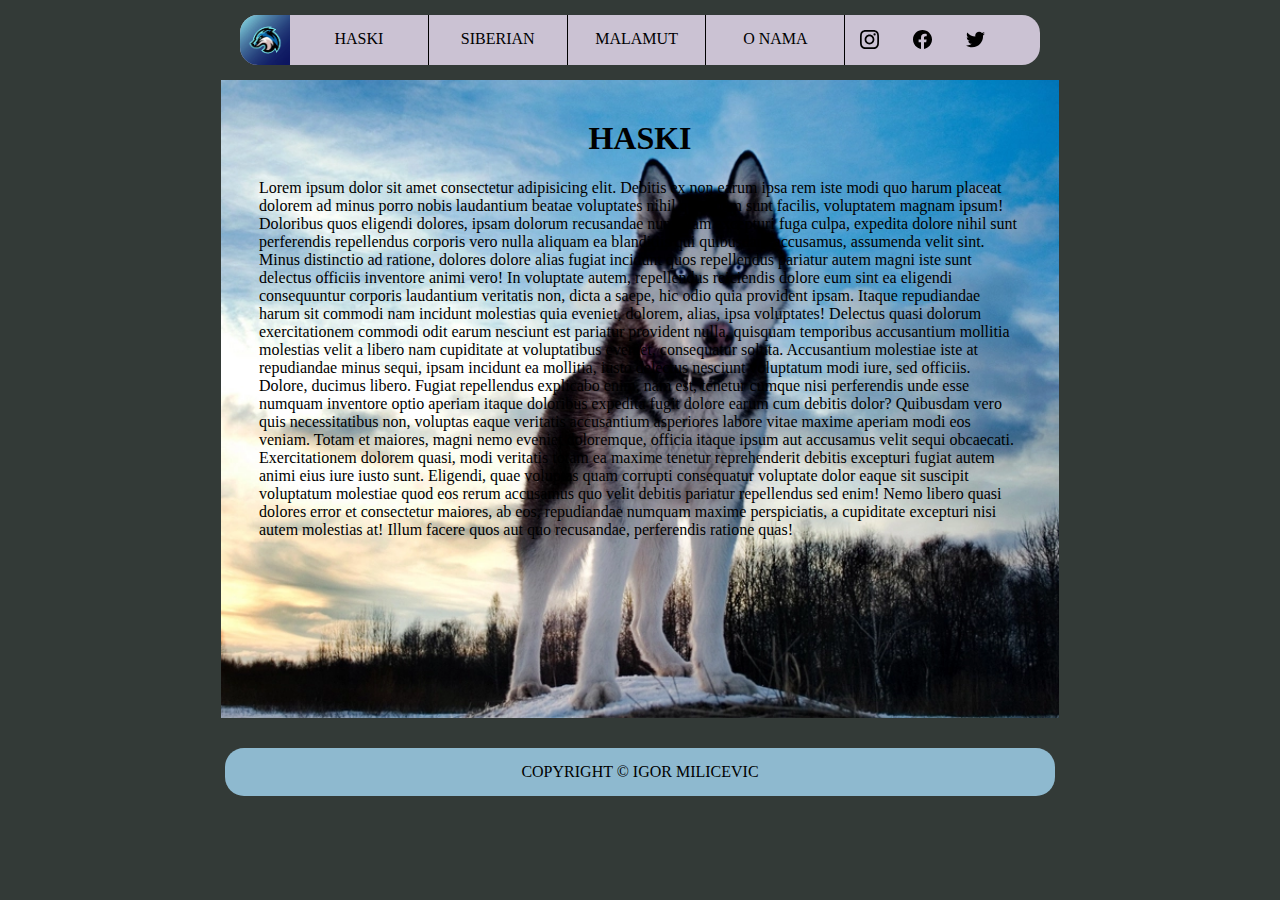
<file: index.html>
<!DOCTYPE html>
<html lang="en">
  <head>
    <meta charset="UTF-8" />
    <meta name="viewport" content="width=device-width, initial-scale=1.0" />
    <link rel="stylesheet" href="stile.css" />
    <title>Document</title>
  </head>
  <body>
    <nav>
      <div class="logo"><img src="Logo.jpg" alt="logo" height="50px" /></div>
      <a href="index.html">haski</a>
      <a href="sibirski.html">siberian</a>
      <a href="malamut.html">malamut</a>
      <a href="#">o nama</a>
      <div class="ikone">
        <a href="index.html"
          ><img src="instagram.svg" alt="instagram" height="19px"
        /></a>
        <a href="index.html"
          ><img src="facebook.svg" alt="facebook" height="19px"
        /></a>
        <a href="index.html"
          ><img src="twitter.svg" alt="tvit" height="19px"
        /></a>
      </div>
    </nav>
    <header>
      <h1>Haski</h1>
      <p>
        Lorem ipsum dolor sit amet consectetur adipisicing elit. Debitis ex non
        earum ipsa rem iste modi quo harum placeat dolorem ad minus porro nobis
        laudantium beatae voluptates nihil quisquam sunt facilis, voluptatem
        magnam ipsum! Doloribus quos eligendi dolores, ipsam dolorum recusandae
        numquam excepturi fuga culpa, expedita dolore nihil sunt perferendis
        repellendus corporis vero nulla aliquam ea blanditiis qui quibusdam
        accusamus, assumenda velit sint. Minus distinctio ad ratione, dolores
        dolore alias fugiat incidunt quos repellendus pariatur autem magni iste
        sunt delectus officiis inventore animi vero! In voluptate autem,
        repellendus reiciendis dolore eum sint ea eligendi consequuntur corporis
        laudantium veritatis non, dicta a saepe, hic odio quia provident ipsam.
        Itaque repudiandae harum sit commodi nam incidunt molestias quia
        eveniet, dolorem, alias, ipsa voluptates! Delectus quasi dolorum
        exercitationem commodi odit earum nesciunt est pariatur provident nulla,
        quisquam temporibus accusantium mollitia molestias velit a libero nam
        cupiditate at voluptatibus eveniet, consequatur soluta. Accusantium
        molestiae iste at repudiandae minus sequi, ipsam incidunt ea mollitia,
        iusto delectus nesciunt voluptatum modi iure, sed officiis. Dolore,
        ducimus libero. Fugiat repellendus explicabo enim, nam est, tenetur
        cumque nisi perferendis unde esse numquam inventore optio aperiam itaque
        doloribus expedita fugit dolore earum cum debitis dolor? Quibusdam vero
        quis necessitatibus non, voluptas eaque veritatis accusantium asperiores
        labore vitae maxime aperiam modi eos veniam. Totam et maiores, magni
        nemo eveniet doloremque, officia itaque ipsum aut accusamus velit sequi
        obcaecati. Exercitationem dolorem quasi, modi veritatis totam ea maxime
        tenetur reprehenderit debitis excepturi fugiat autem animi eius iure
        iusto sunt. Eligendi, quae voluptas quam corrupti consequatur voluptate
        dolor eaque sit suscipit voluptatum molestiae quod eos rerum accusamus
        quo velit debitis pariatur repellendus sed enim! Nemo libero quasi
        dolores error et consectetur maiores, ab eos, repudiandae numquam maxime
        perspiciatis, a cupiditate excepturi nisi autem molestias at! Illum
        facere quos aut quo recusandae, perferendis ratione quas!
      </p>
    </header>

    <footer>copyright &copy; igor milicevic</footer>
  </body>
</html>
</file>
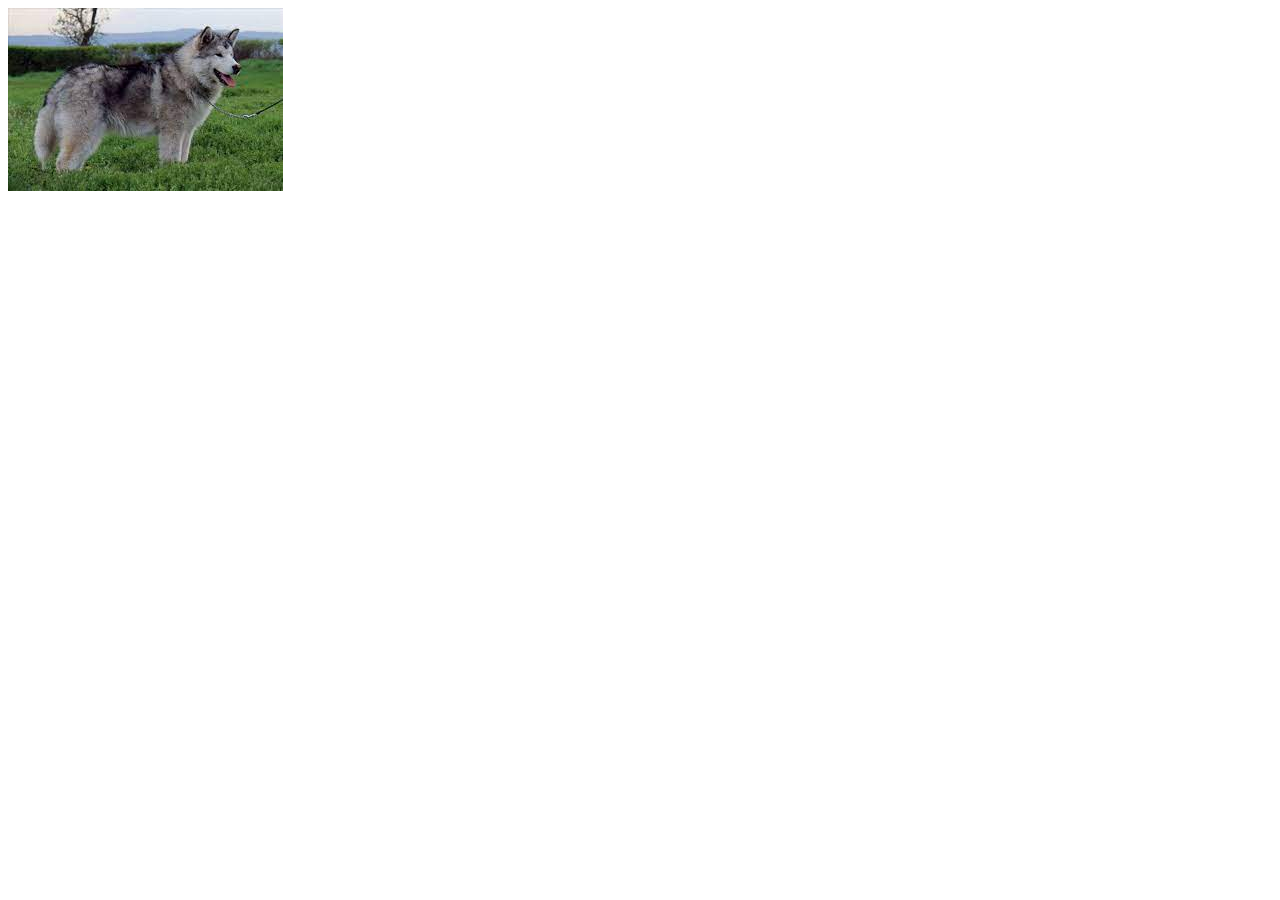
<file: malamut.html>
<!DOCTYPE html>
<html lang="en">
  <head>
    <meta charset="UTF-8" />
    <meta name="viewport" content="width=device-width, initial-scale=1.0" />
    <title>malamut</title>
  </head>
  <body>
    <img src="Malamut.jpg" alt="malamut" />
  </body>
</html>
</file>
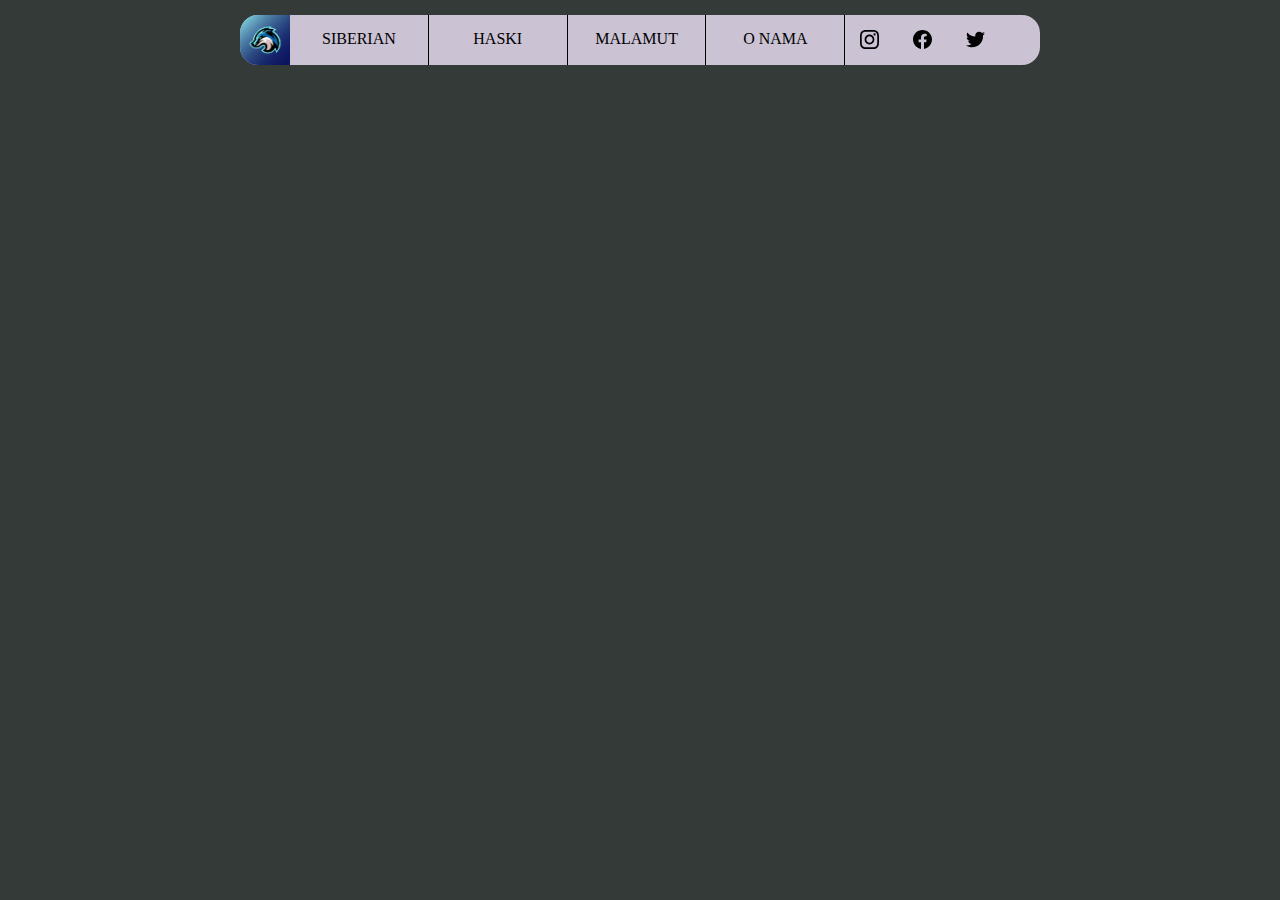
<file: siberian.html>
<!DOCTYPE html>
<html lang="en">
  <head>
    <meta charset="UTF-8" />
    <meta name="viewport" content="width=device-width, initial-scale=1.0" />
    <link rel="stylesheet" href="stile.css" />
    <title>Siberian</title>
  </head>
  <body>
    <nav>
      <div class="logo"><img src="Logo.jpg" alt="logo" height="50px" /></div>
      <a href="siberian.html">Siberian</a>
      <a href="asortiman.html">haski</a>
      <a href="mesta.html">malamut</a>
      <a href="clanstvo.html" target="_blank">o nama</a>
      <div class="ikone">
        <a href="onama.html"
          ><img src="instagram.svg" alt="instagram" height="19px"
        /></a>
        <a href="onama.html"
          ><img src="facebook.svg" alt="facebook" height="19px"
        /></a>
        <a href="onama.html"
          ><img src="twitter.svg" alt="tvit" height="19px"
        /></a>
      </div>
    </nav>
  </body>
</html>
</file>
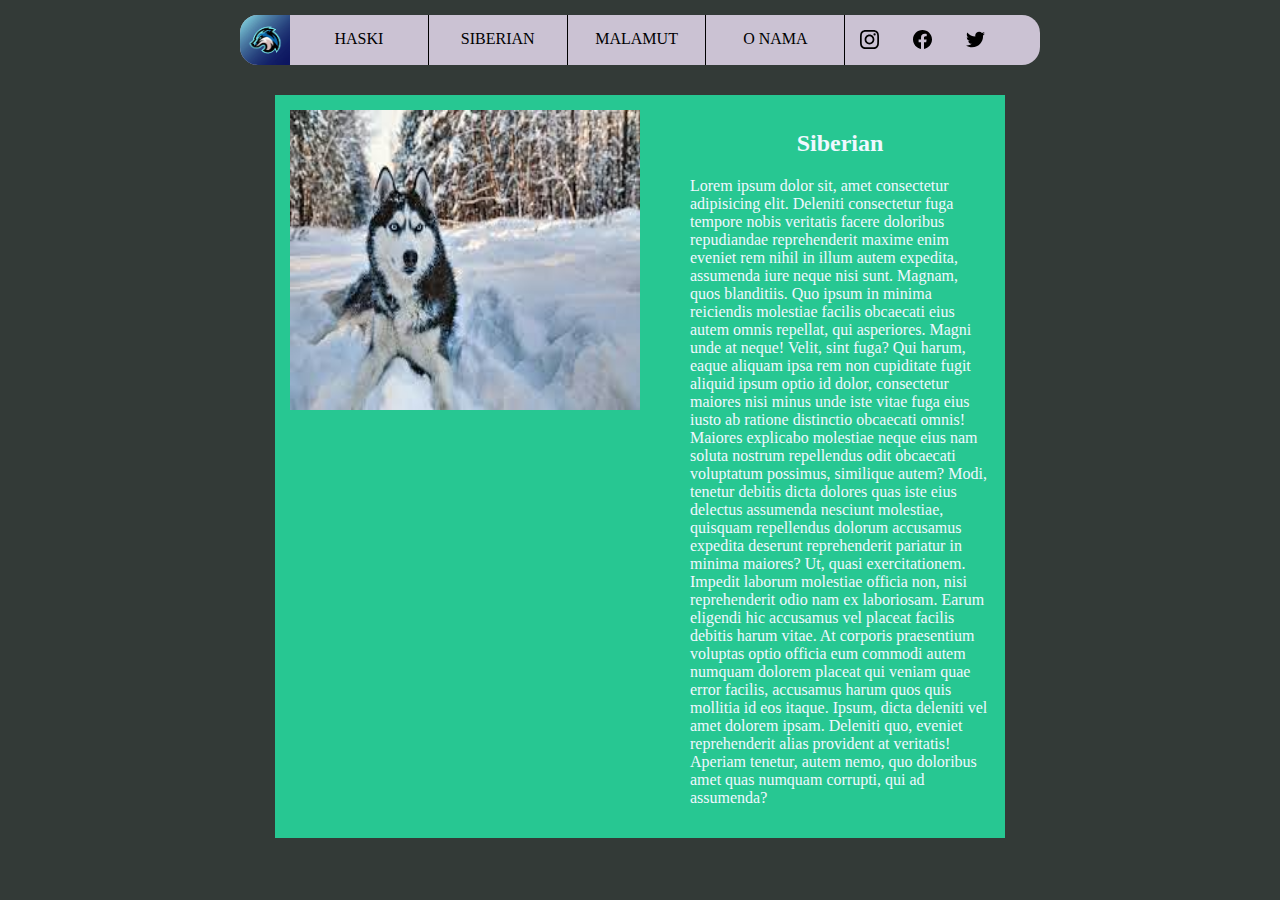
<file: sibirski.html>
<!DOCTYPE html>
<html lang="en">
  <head>
    <meta charset="UTF-8" />
    <meta name="viewport" content="width=device-width, initial-scale=1.0" />
    <link rel="stylesheet" href="stile.css" />
    <title>Siberian</title>
  </head>
  <body>
    <nav>
      <div class="logo"><img src="Logo.jpg" alt="logo" height="50px" /></div>
      <a href="index.html">haski</a>
      <a href="siberian.html">siberian</a>
      <a href="malamut.html">malamut</a>
      <a href="#">o nama</a>
      <div class="ikone">
        <a href="index.html"
          ><img src="instagram.svg" alt="instagram" height="19px"
        /></a>
        <a href="index.html"
          ><img src="facebook.svg" alt="facebook" height="19px"
        /></a>
        <a href="index.html"
          ><img src="twitter.svg" alt="tvit" height="19px"
        /></a></nav>
        <div class="sibirski">
          <div class="slika">
            <img src="sibirski.jpg" alt="sibirski" height="300px" />
          </div>
          <div class="tekst">
            <h2 align="center">Siberian</h2><p>Lorem ipsum dolor sit, amet consectetur adipisicing elit. Deleniti consectetur fuga tempore nobis veritatis facere doloribus repudiandae reprehenderit maxime enim eveniet rem nihil in illum autem expedita, assumenda iure neque nisi sunt. Magnam, quos blanditiis. Quo ipsum in minima reiciendis molestiae facilis obcaecati eius autem omnis repellat, qui asperiores. Magni unde at neque! Velit, sint fuga? Qui harum, eaque aliquam ipsa rem non cupiditate fugit aliquid ipsum optio id dolor, consectetur maiores nisi minus unde iste vitae fuga eius iusto ab ratione distinctio obcaecati omnis! Maiores explicabo molestiae neque eius nam soluta nostrum repellendus odit obcaecati voluptatum possimus, similique autem? Modi, tenetur debitis dicta dolores quas iste eius delectus assumenda nesciunt molestiae, quisquam repellendus dolorum accusamus expedita deserunt reprehenderit pariatur in minima maiores? Ut, quasi exercitationem. Impedit laborum molestiae officia non, nisi reprehenderit odio nam ex laboriosam. Earum eligendi hic accusamus vel placeat facilis debitis harum vitae. At corporis praesentium voluptas optio officia eum commodi autem numquam dolorem placeat qui veniam quae error facilis, accusamus harum quos quis mollitia id eos itaque. Ipsum, dicta deleniti vel amet dolorem ipsam. Deleniti quo, eveniet reprehenderit alias provident at veritatis! Aperiam tenetur, autem nemo, quo doloribus amet quas numquam corrupti, qui ad assumenda?</p></div>
        </div>
      
    
  </body>
</html>
</file>
<file: stile.css>
body {
  margin: 0;
  padding: 0;
  background-color: rgb(51, 58, 55);
}

nav {
  background-color: rgb(203, 194, 211);
  display: flex;
  border-radius: 18px;
  overflow: hidden;
  margin: 15px auto;
  height: 50px;
  width: 800px;
}
nav a {
  flex-grow: 3;
  flex-basis: 0;
  padding: 15px;
  text-decoration: none;
  text-transform: uppercase;
  color: black;
  text-align: center;
  border-right: solid 1px black;
}

header {
  height: 600px;
  width: 800px;
  background-image: url(Haski.webp);
  background-position: left;
  background-repeat: no-repeat;
  background-size: cover;
  margin: 0 auto;
  padding: 19px;
}
.ikone {
  flex-grow: 5;
  flex-basis: 0;
  margin-top: 15px;
  margin-right: 15px;
}
.ikone a {
  border-right: none;
}

header p {
  color: black;
  margin: 19px;
}
footer {
  width: 800px;
  margin: 30px auto;
  text-transform: uppercase;
  text-align: center;
  padding: 15px;
  background-color: rgb(142, 185, 207);
  border-radius: 19px;
}
.logo {
  flex-grow: 1;
  flex-basis: 0;
}
h1 {
  text-align: center;
  text-transform: uppercase;
}
.sibirski {
  padding: 15px;
  background-color: rgb(39, 199, 146);
  width: 700px;
  margin: 30px auto;
  overflow: hidden;
  color: aliceblue;
}
.slika img {
  width: 350px;
}
.slika {
  float: left;
  width: 300px;
}
.tekst {
  width: 300px;
  float: right;
}
</file>
